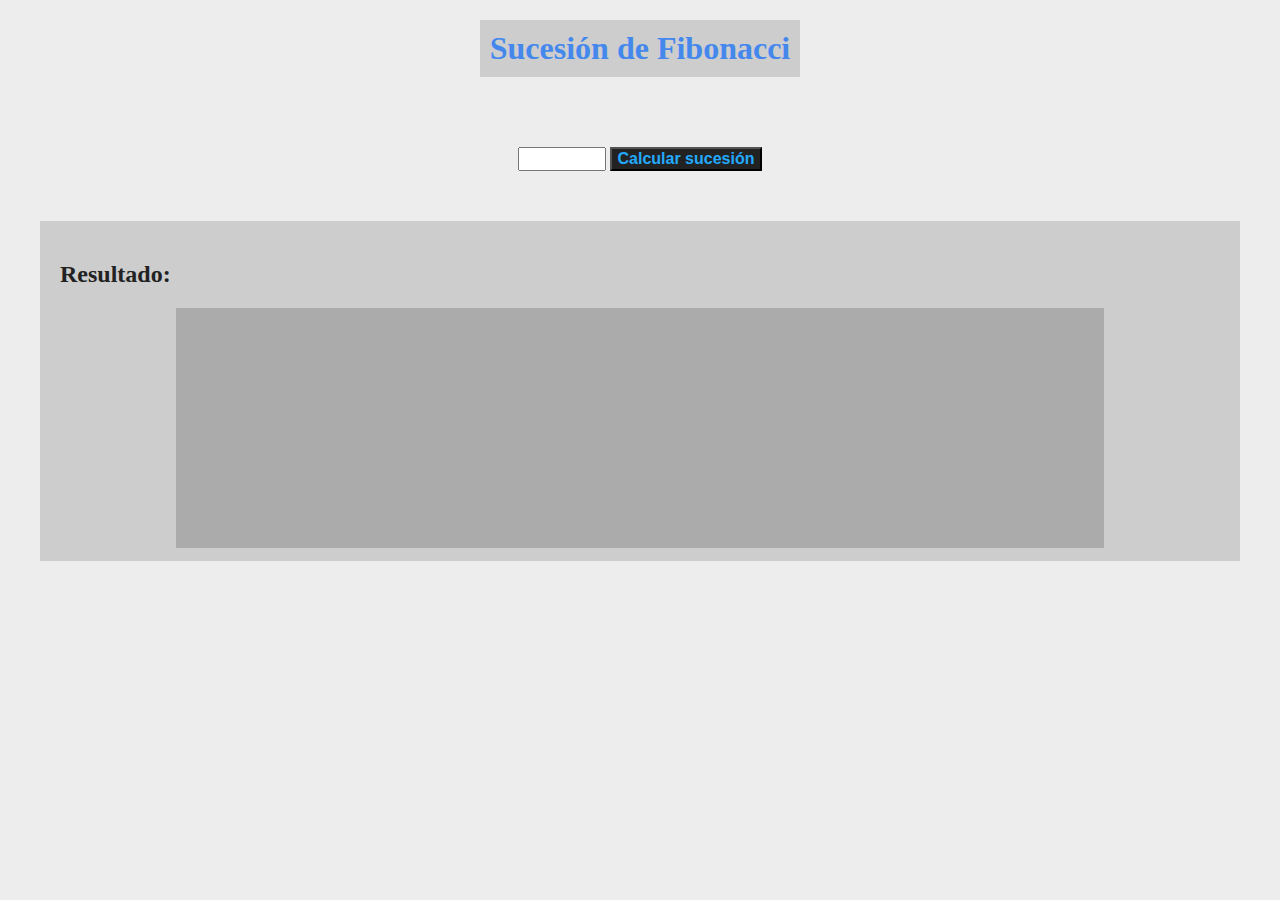
<file: fibonacci/index.html>
<!DOCTYPE html>
<html lang="en">
<head>
    <meta charset="UTF-8">
    <meta http-equiv="X-UA-Compatible" content="IE=edge">
    <meta name="viewport" content="width=device-width, initial-scale=1.0">
    <title>Fibonacci</title>
    <link rel="stylesheet" href="style.css">
</head>
<body>
    <h1>Sucesión de Fibonacci</h1>
    <section class="seleccion-posicion-fib">
        <input type="number" id="posicion-fib">
        <button id="btn-fib">Calcular sucesión</button>
    </section>
    <section class="resultado">
        <h2>Resultado:</h2>
        <p class="resultado-fib"></p>
    </section>
    <script src="./fib.js"></script>    
</body>
</html>
</file>
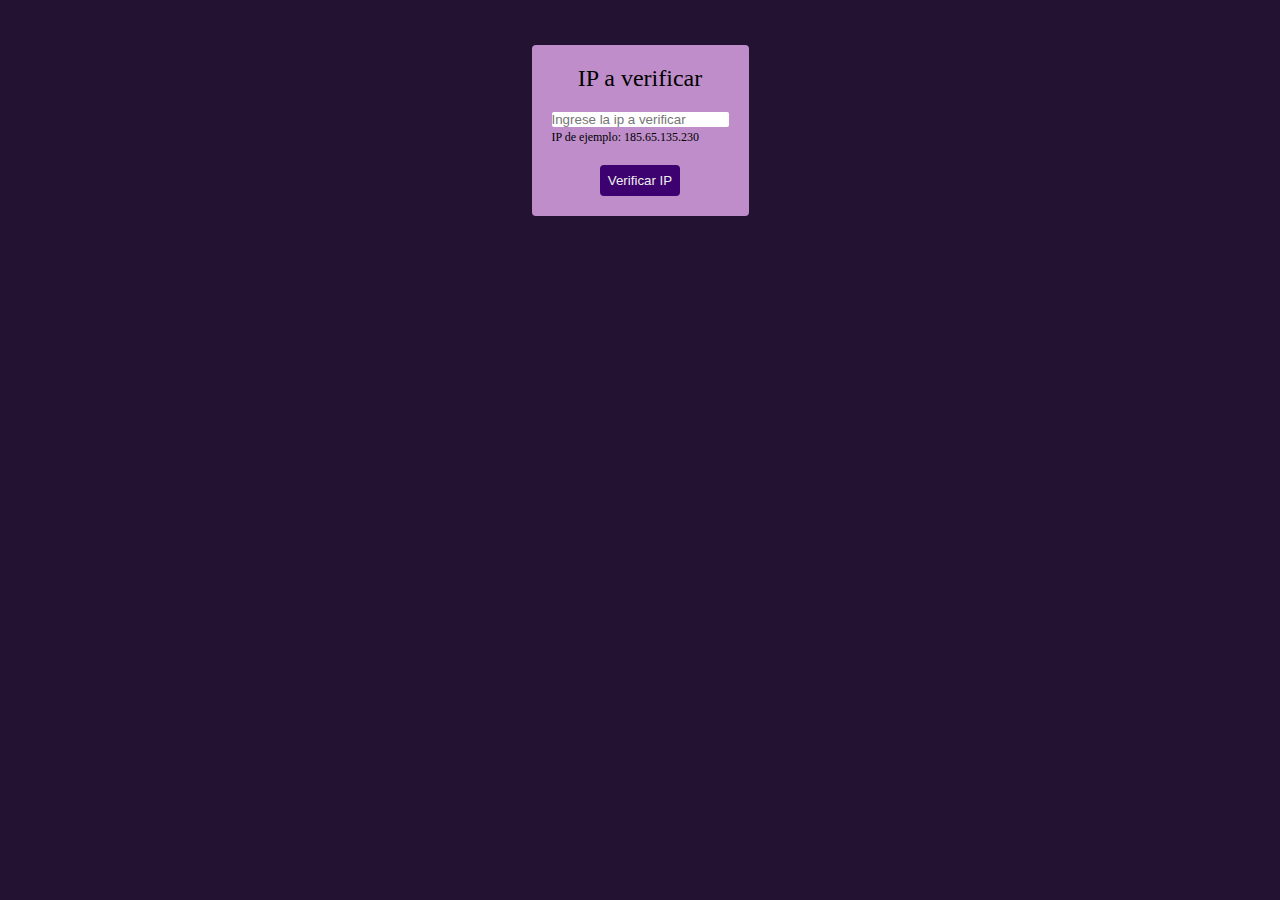
<file: verificadorIp/index.html>
<!DOCTYPE html>
<html lang="es">
<head>
    <meta charset="UTF-8">
    <meta http-equiv="X-UA-Compatible" content="IE=edge">
    <meta name="viewport" content="width=device-width, initial-scale=1.0">
    <title>Verificador de Ip</title>
    <link rel="stylesheet" href="style.css">
    <script defer src="./main.js"></script>
</head>
<body>
    <form id="form">
        <label for="input">IP a verificar</label>
        <div>
            <input required type="text" id="input" placeholder="Ingrese la ip a verificar">
            <small>IP de ejemplo: 185.65.135.230</small>
        </div>
        <button type="submit" id="submit">Verificar IP</button>
    </form>
    <div class="container-results">
        <pre id="results"></pre>
    </div>
</body>
</html>
</file>
<file: fibonacci/style.css>
body{
    margin:0;
    padding:0;
    box-sizing:border-box;
    background:#ededed;
}

h1{
    margin:20px auto;
    padding:10px;
    width:fit-content;
    color:#48e;
    background:#cdcdcd;
}
.seleccion-posicion-fib{
    margin:60px auto 40px;
    padding:10px;
    width:fit-content;
}
.seleccion-posicion-fib input{
    width:80px;
    color:#222;
    outline:none;
    font-size:1rem;
}
.seleccion-posicion-fib button{
    width:fit-content;
    color:#2af;
    background:#222;
    outline:none;
    font-size:1rem;
    font-weight: 700;
}
.resultado{
    margin:40px;
    padding:20px;
    background:#cdcdcd;
    height: 300px;
    color:#222;
}
.resultado p{
    margin:20px auto;
    background:#ababab;
    color:#222;
    width:80%;
    height:80%;
    overflow:auto;
}
</file>
<file: verificadorIp/style.css>
* {
    padding:0;
    margin:0;
    box-sizing:border-box;
}

:root {
    --background-body: #231231;
    --background-elements: #be8dca;
    --background-buttons: #3e0270;
}

html {
    height:100%;
}

body {
    height:100%;
    padding:5px;
    width:100%;
    background-color: var(--background-body)
}

form {
    margin:40px auto;
    padding: 20px;
    width:fit-content;
    border-radius: 4px;
    display:flex;
    flex-direction: column;
    align-items:center;
    gap: 20px;
    background-color: var(--background-elements)
}

label {
    font-size: 24px;
}

div input {
    display:block;
    border: none;
    border-radius: 2px;
}

div small {
    font-size: 12px;
}

button {
    align-self: center;
    padding: 8px;
    border-radius: 4px;
    border: none;
    background-color: var(--background-buttons);
    color: #efefef;
        
}

.container-results {
    display: none;
    margin: 20px;
    padding: 20px;
    height:60%;
    border-radius: 8px;
    background-color: var(--background-elements)
}

.container-results pre {
    height: 100%;
    overflow:auto;
}
</file>
